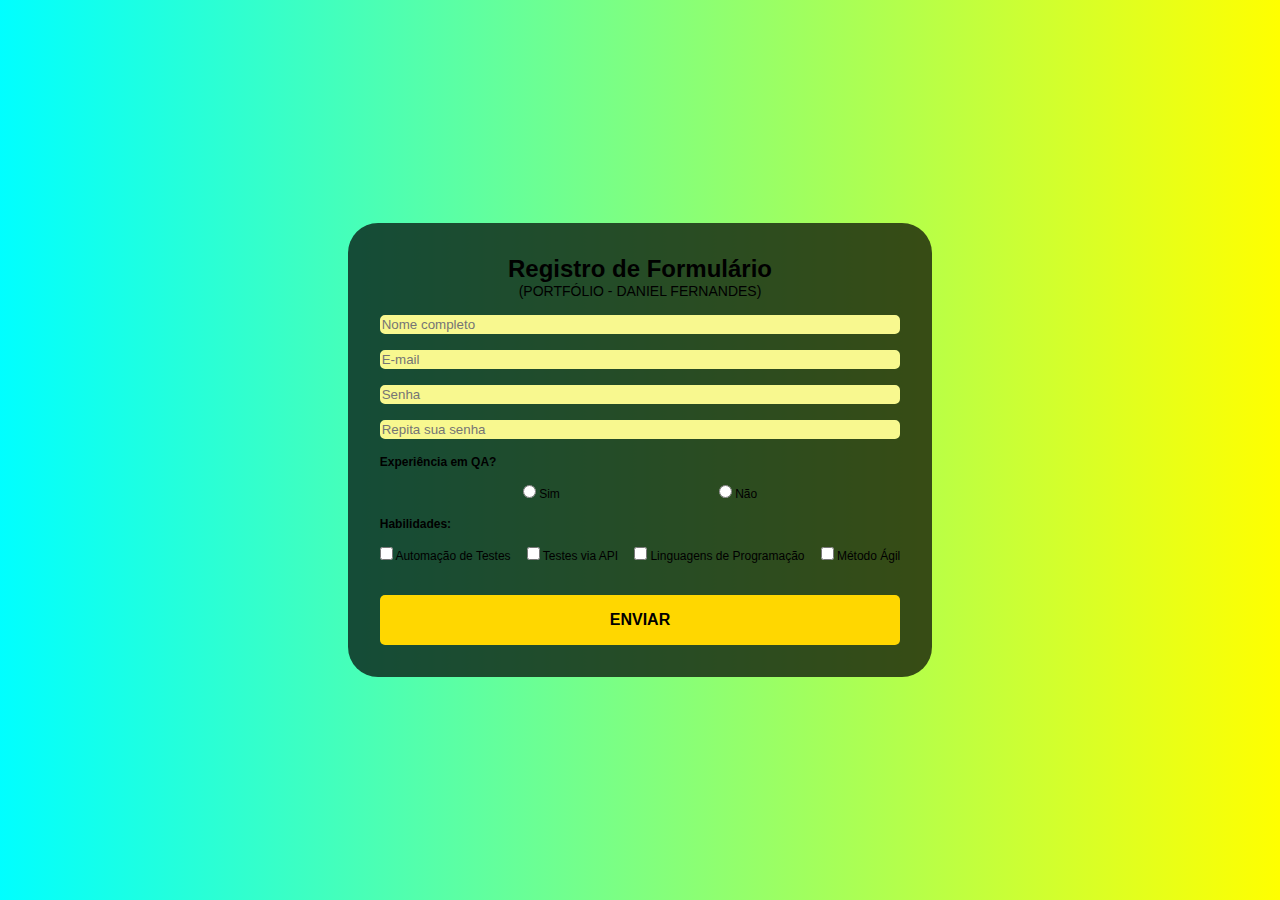
<file: html-css/index.html>
<!DOCTYPE html>
<html lang="en">
<head>
    <meta charset="UTF-8">
    <meta http-equiv="X-UA-Compatible" content="IE=edge">
    <meta name="viewport" content="width=device-width, initial-scale=1.0">
    <link rel="stylesheet" href="estilo.css">
    <title>Portfólio | DFS</title>

</head>

<body>
    <div class="content">
        <h1><b>Registro de Formulário</b></h1>
        <h1 class="subtitulo">(PORTFÓLIO - DANIEL FERNANDES)</h1>
        <form id="form">
            <div>
                <input type="text" placeholder="Nome completo" class="inputs required" oninput="nameValidate()">
                <span class="span-required">o nome deve ter no mínimo 3 letras</span>
            </div>
            <div>
                <input type="email" placeholder="E-mail" class="inputs required" oninput="emailValidate()">
                <span class="span-required">digite um e-mail válido</span>
            </div>
            <div>
                <input type="password" placeholder="Senha" class="inputs required" oninput="mainPasswordValidate()">
                <span class="span-required">digite uma senha com no mínimo 8 caracteres</span>
            </div>
            <div>
                <input type="password" placeholder="Repita sua senha" class="inputs required" oninput="comparePassword()">
                <span class="span-required">as senhas devem ser iguais</span>
            </div>
            <p><b>Experiência em QA?</b></p>
            <div class="box-select">
                <div>
                    <input type="radio" id="s" value="s" name="experiencia">
                    <label for="s">Sim</label>
                </div>
                <div>
                    <input type="radio" id="n" value="n" name="experiencia">
                    <label for="n">Não</label>
                </div>
            </div>
            <p><b>Habilidades:</b></p>
            <div class="box-select">
                <div>
                    <input type="checkbox" id="automacao" value="automacao" name="habilidades">
                    <label for="automacao">Automação de Testes</label>
                </div>
                <div>
                    <input type="checkbox" id="api" value="api" name="habilidades">
                    <label for="api">Testes via API</label>
                </div>
                <div>
                    <input type="checkbox" id="linguagem" value="linguagem" name="habilidades">
                    <label for="linguagem">Linguagens de Programação</label>
                </div>
                <div>
                    <input type="checkbox" id="scrum" value="scrum" name="habilidades">
                    <label for="scrum">Método Ágil</label>
                </div>
            </div>

            <button type="submit"><b>ENVIAR</b></button>

        </form>
    </div>
    
</body>

<script>
    const form = document.getElementById('form');
    const campos = document.querySelectorAll('.required');
    const spans = document.querySelectorAll('.span-required');
    const emailRegex = /^\w+([-+.']\w+)*@\w+([-.]\w+)*\.\w+([-.]\w+)*$/;
    
    form.addEventListener('submit', (event) => {
        event.preventDefault();
        isNameValid = nameValidate();
        isEmailValid = emailValidate();
        isPasswordValid = mainPasswordValidate();
        isComparePwvalid = comparePassword();
        if (isNameValid && isEmailValid && isPasswordValid && isComparePwvalid){
            location.href="pagina_registro_sucesso.html";
        }      
    });

    function setError(index){
        campos[index].style.border = '2px solid #e63636';
        spans[index].style.display = 'block'; 
    }

    function removeError(index){
        campos[index].style.border = '';
        spans[index].style.display = 'none';
    }
   
    function nameValidate(){
        console.log(campos[0].value)
        if(campos[0].value.length < 3)
        {
            setError(0);
            return false;
        }   
        else
        {
            removeError(0);
            return true;
        }
    }

    function emailValidate(){
        if(!emailRegex.test(campos[1].value))
        {
            setError(1);
            return false;
        }        
        else
        {    
            removeError(1);
            return true;
        }
    }

    function mainPasswordValidate(){
        if(campos[2].value.length < 8)
        {
            setError(2);
            return false;
        }        
        else
        {    
            removeError(2);
            comparePassword();
            return true;
        }
    }
    
    function comparePassword(){
        if(campos[2].value == campos[3].value && campos[3].value.length >= 8) 
        {
            removeError(3);
            return true;
        }
        else
        {
            setError(3);   
            return false; 
        }
    }

</script>
</html>
</file>
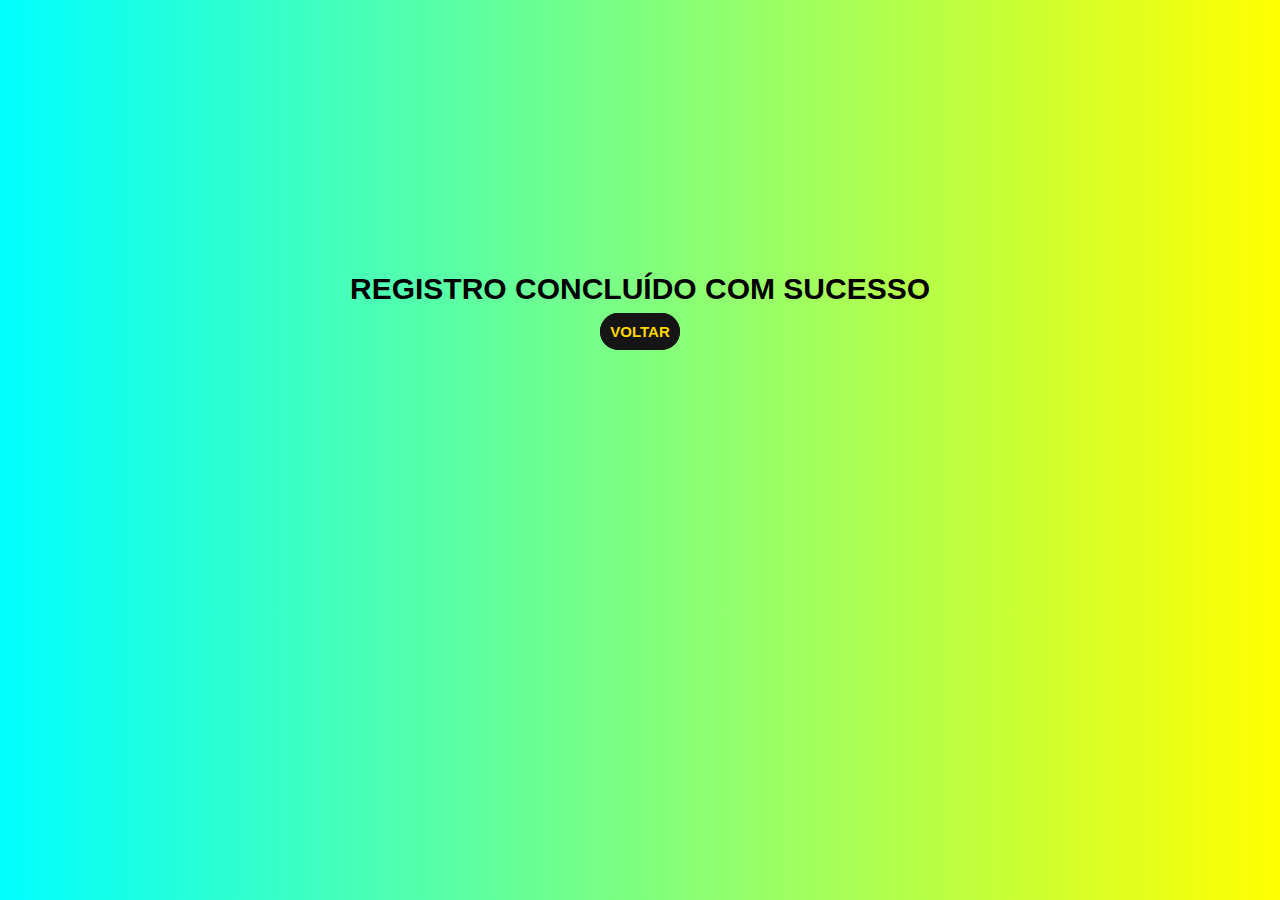
<file: html-css/pagina_registro_sucesso.html>
<!DOCTYPE html>
<html lang="en">
<head>
    <meta charset="UTF-8">
    <meta http-equiv="X-UA-Compatible" content="IE=edge">
    <meta name="viewport" content="width=device-width, initial-scale=1.0">
    <title>Portfólio | DFS</title>
</head>

    <style>
        *{
            padding: 0;
            margin: 0;
            box-sizing: border-box;
            

        }

        body{

            font-family: Arial, Helvetica, sans-serif;
            background-image: linear-gradient(90deg, cyan, yellow);
            font-size: 15px;


        }

        .btn-link {
            text-decoration: none;
            border: 10px solid rgb(22, 21, 21);
            width: 140px;
            text-align: center;
            background-color: rgb(22, 21, 21);
            color: gold;
            border-radius: 30px;

        }

        .mensagem{
            padding: 17rem;
            text-align: center;
        }
        
    </style>


<body>
    <div class="mensagem">
        <h1>REGISTRO CONCLUÍDO COM SUCESSO</h1>
        <br>
        <a class="btn-link" href="index.html"><b>VOLTAR</b></a>
    </div>
    
</body>
</html>
</file>
<file: html-css/estilo.css>
:root{
    ---color-white: #fff;

}


*{
    margin: 0;
    padding: 0;
}

.subtitulo{
    font-size: 14px;
    font-weight: normal;
    margin-bottom: 1rem;
}

body{
    font-family: Arial, Helvetica, sans-serif;
    background-image: linear-gradient(90deg, cyan, yellow);
    color: black;
    display: flex;
    justify-content: center;
    align-items: center;
    height: 100vh;
    font-size: 12px;
}

.content{
    background-color: rgba(0, 0, 0, 0.7 );
    padding: 2rem;
    border-radius: 30px;
    min-width: 30%;
    overflow: auto;
}


h1{

    text-align: center;
}


.content form{
    display: flex;
    flex-direction: column;
    gap: 1rem;
}

.span-required{
    display: none;
    font-size: 10px;
    margin: 3px 0 0 1px;
    color: rgb(139, 10, 10);
    font-weight: bolder;

}

.inputs{
    padding: 8px, 5px;
    outline: none;
    border-radius: 5px;
    background-color: rgb(248, 248, 143);
    border: 2px solid rgb(248, 248, 143);
    width: 100%;
    box-sizing: border-box;
    transition: .3s;

}

.inputs:focus{
    border-color: gold;
}

.box-select{
    display: flex;
    justify-content: space-evenly;
    gap: 1rem;

}

button[type="submit"]{
    padding: 1rem;
    font-size: 1rem;
    outline: none;
    border: none;
    border-radius: 5px;
    margin-top: 1rem;
    background-color: gold;
    cursor: pointer;

}

button[type="submit"]:hover{
    background-color: rgb(219, 195, 57);
}


@media screen and (max-width: 576px) {
    .box-select{
        flex-direction: column;
        gap: 5px;
        
    }
}
</file>
